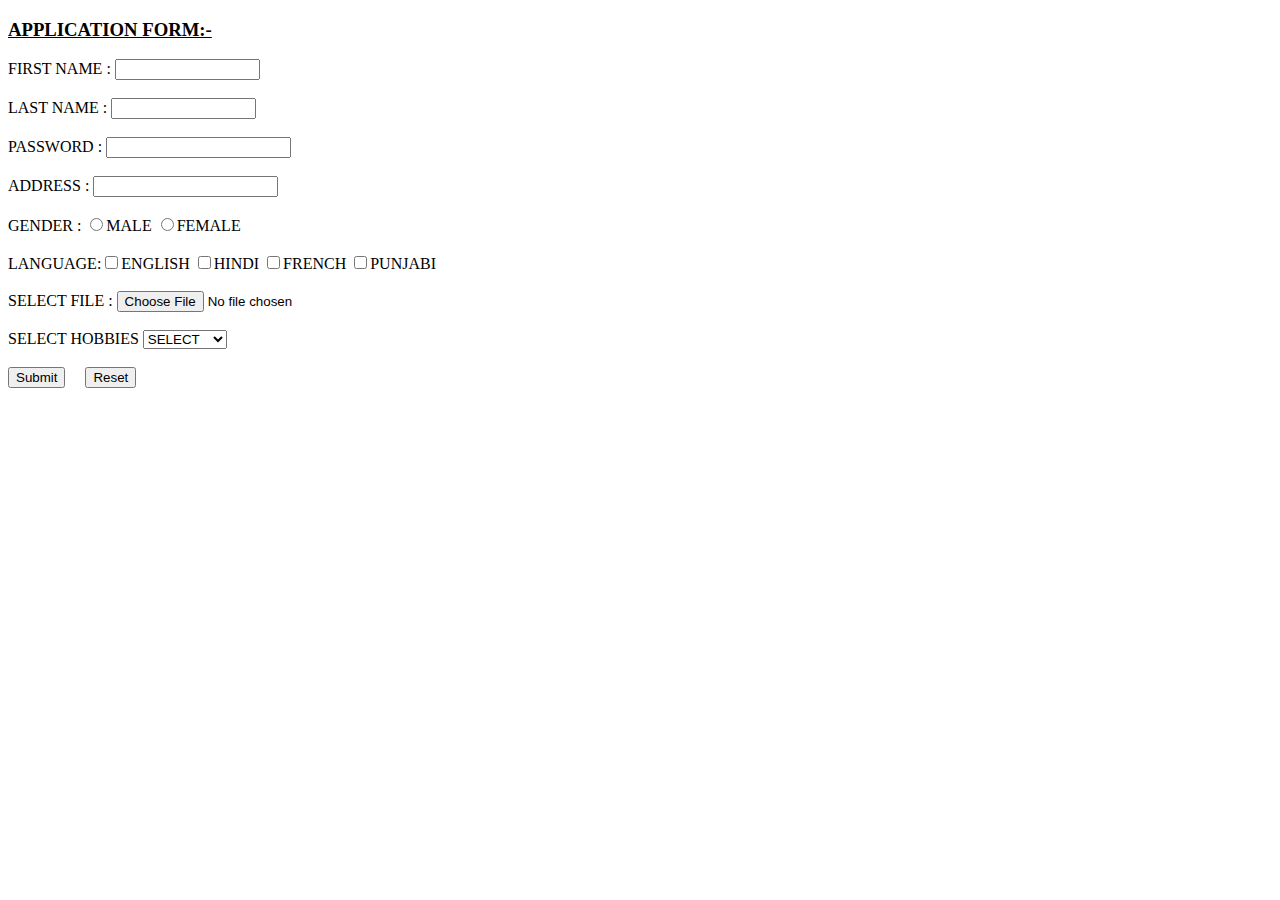
<file: class/forms.html>
<!DOCTYPE html>
<html>
    <head>
        <title> forms</title>
        <link rel="icon" type="image" href="favicon.png.png">
    </head>
    <body>
       <H3><u>APPLICATION FORM:-</H3></u>
        <form action="form.html" method=get">
        FIRST NAME : <input type="text" name ="f1" size="15"> <br><br>
        LAST NAME : <input type ="text"name ="f2"size ="15"><br><br>
        PASSWORD : <input type="password" name="p1" maxlength="8"><br><br>
        ADDRESS : <input type="text" textarea rows="7"cols=10><br><br>
        GENDER : <input type="radio" name="r1">MALE
              <input type="radio" name="r1">FEMALE<BR><BR>
        LANGUAGE:<input type="checkbox" name="cb1">ENGLISH
             <input type="checkbox" name="cb2">HINDI
             <input type="checkbox" name="cb3">FRENCH
             <input type="checkbox" name="cb4">PUNJABI<br><br>
             SELECT FILE : <input type="file" name="f1"><BR><BR>
             SELECT HOBBIES <SELECT>
            <OPTION> SELECT</OPTION>
            <OPTION> SINGING</OPTION>
            <OPTION>DANCE</OPTION>
            <OPTION>PAINTING</OPTION>
            <OPTION> SKATING</OPTION>
             </SELECT><BR><BR> 
            <input type="SUBMIT">
              &nbsp;&nbsp;&nbsp;&nbsp;<input type="RESET">
              &nbsp;&nbsp;&nbsp;
            </form>
    </body>
</html>
</file>
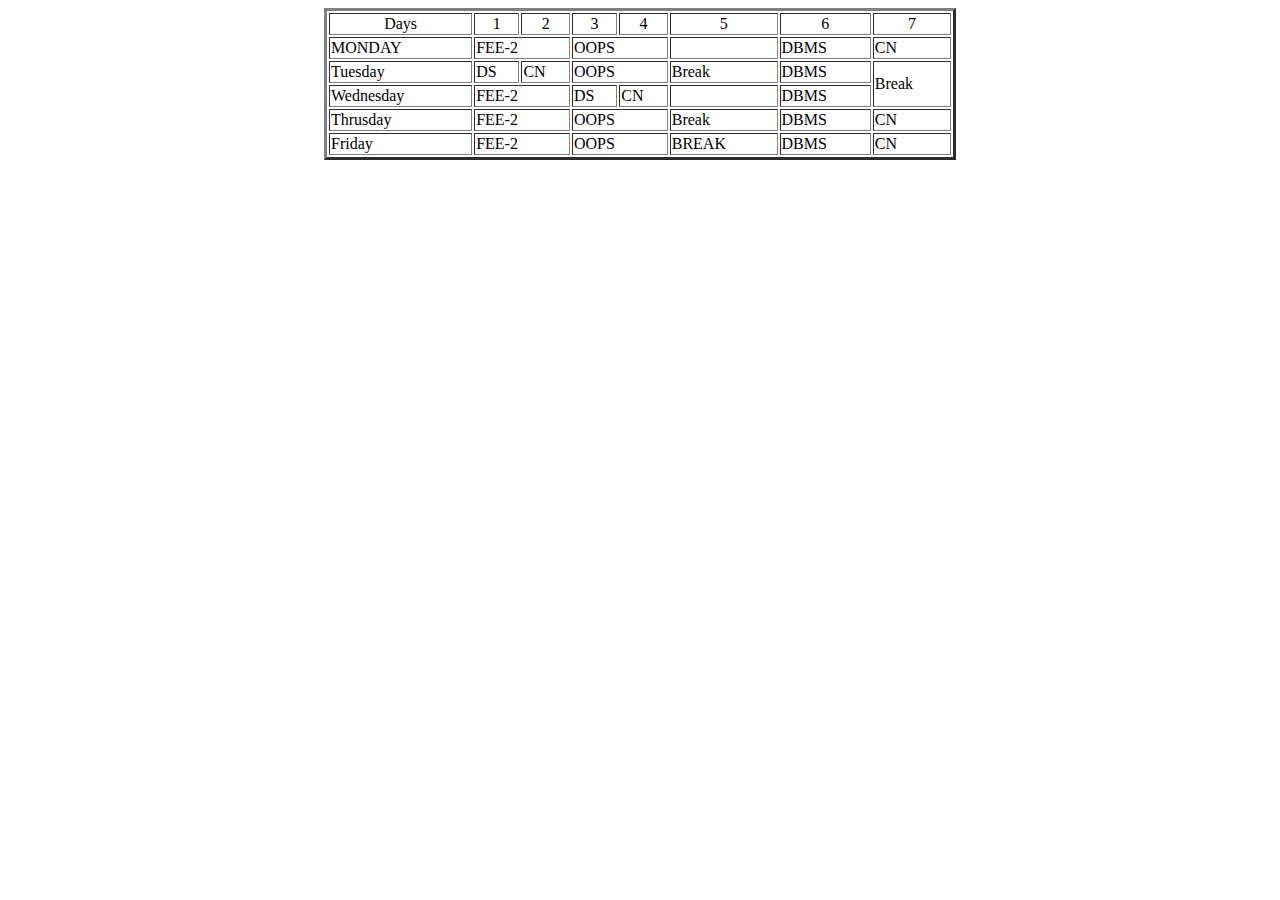
<file: class/tables.html>
<!DOCTYPE html>
<html lang="en">
<head>
    <meta charset="UTF-8">
    <meta name="viewport" content="width=device-width, initial-scale=1.0">
    <title>Table</title>
</head>
<body>
    <table align="center" border="3px" width="50%">
        <tr>
            <td align="center">Days</td>
            <td align="center"> 1 </td>
            <td align="center"> 2 </td>
            <td align="center"> 3 </td>
            <td align="center"> 4 </td>
            <td align="center"> 5 </td>
            <td align="center"> 6 </td>
            <td align="center"> 7 </td>
        </tr>
        <tr>
            <td>MONDAY</td>
            <td colspan="2">FEE-2</td>
            <td colspan="2">OOPS</td>
            <td> </td>
            <td> DBMS </td>
            <td> CN </td>
        </tr>
        <tr>
            <td>Tuesday</td>
            <td colspan="1">DS</td>
            <td colspan="1">CN</td>
            <td colspan="2">OOPS</td>
            <td> Break </td>
            <td> DBMS </td>
            <td rowspan="2"> Break </td>
        </tr>
        <tr>
            <td>Wednesday</td>
            <td colspan="2">FEE-2</td>
            <td colspan="1">DS</td>
            <td colspan="1">CN</td>

            <td> </td>
            <td> DBMS </td>
        </tr>        <tr>
            <td>Thrusday</td>
            <td colspan="2">FEE-2</td>
            <td colspan="2">OOPS</td>
            <td> Break</td>
            <td> DBMS </td>
            <td> CN </td>
        </tr>        <tr>
            <td>Friday</td>
            <td colspan="2">FEE-2</td>
            <td colspan="2">OOPS</td>
            <td> BREAK </td>
            <td> DBMS </td>
            <td> CN </td>
        </tr>
    </table>
</body>
</html>
</file>
